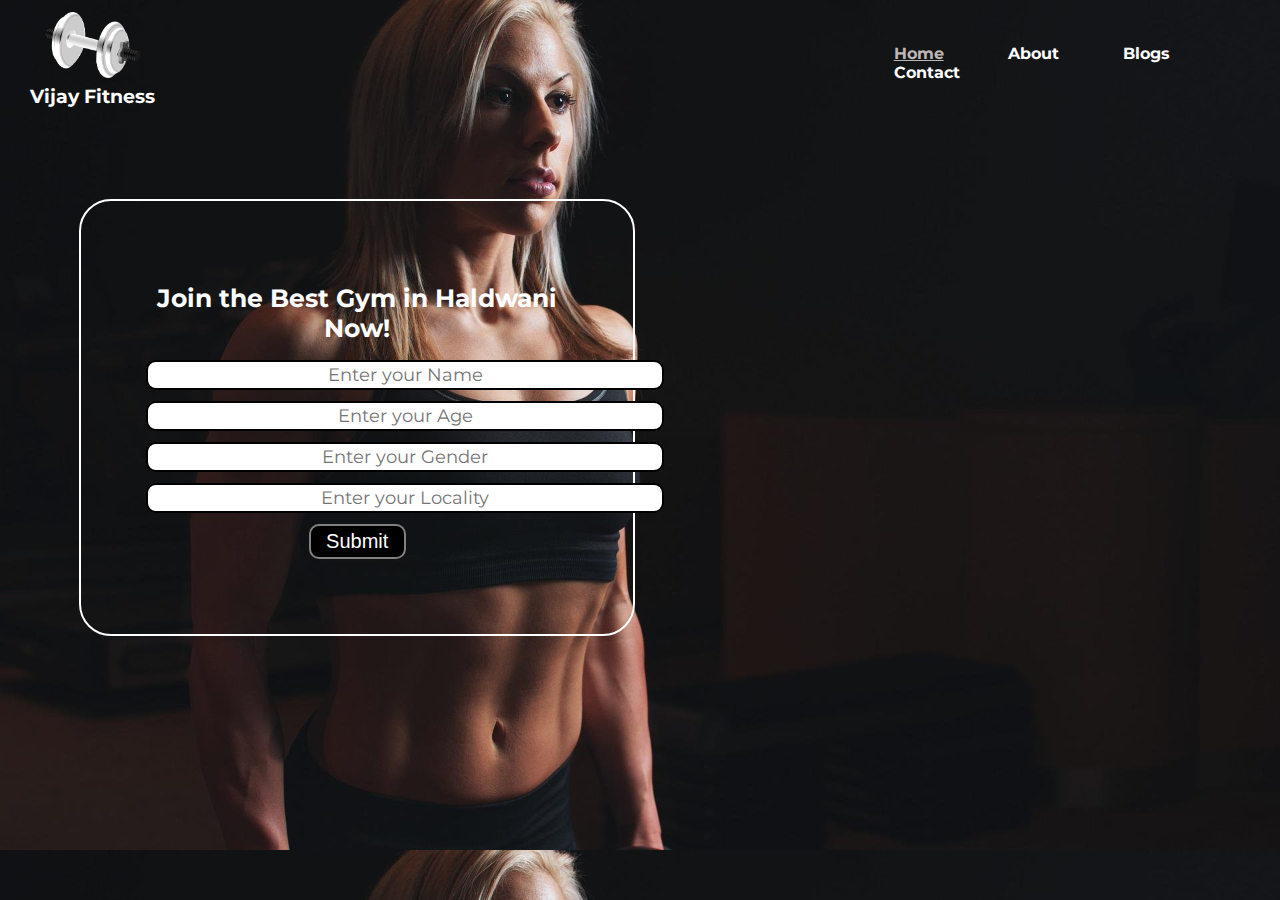
<file: index.html>
<!DOCTYPE html>
<html lang="en">

<head>
    <meta charset="UTF-8">
    <meta http-equiv="X-UA-Compatible" content="IE=edge">
    <meta name="viewport" content="width=device-width, initial-scale=1.0">
    <title>Vijay Fitness</title>
    <link rel="stylesheet" href="style.css">
    <link rel="preconnect" href="https://fonts.googleapis.com">
    <link rel="preconnect" href="https://fonts.gstatic.com" crossorigin>
    <link href="https://fonts.googleapis.com/css2?family=Montserrat&display=swap" rel="stylesheet">

</head>

<body>
    <header class="header">
        <!-- leftbox for logo -->
        <div class="left">
            <img src="bgrm.png" alt="">
            <div>Vijay Fitness</div>
        </div>
        <!-- rightbox for navbar -->
        <div class="right">
            <ul class="navbar">
                <li><a href="#" class="active">Home</a></li>
                <li><a href="#">About</a></li>
                <li><a href="#">Blogs</a></li>
                <li><a href="#">Contact</a></li>
            </ul>

        </div>
    </header>
    <div class="container">
        <h1>Join the Best Gym in Haldwani Now!</h1>
        <form action="noaction.php">
            <div class="group">
                <input type="text" name="" id="" placeholder="Enter your Name">
            </div>
            <div class="group">
                <input type="text" name="" id="" placeholder="Enter your Age">
            </div>
            <div class="group">
                <input type="text" name="" id="" placeholder="Enter your Gender">
            </div>
            <div class="group">
                <input type="text" name="" id="" placeholder="Enter your Locality">
            </div>
            <button class="btn">Submit</button>
        </form>
    </div>
</body>

</html>
</file>
<file: style.css>
body {
   font-family: 'Montserrat', sans-serif;
   background: url('vsku.jpg');
   background-size: cover;
   position: contain;
   margin: 0;
   padding: 0;
   color: white;
 }

 .left {
   /* border: 2px solid red; */
   display: inline-block;
   position: absolute;
   left: 30px;
   top: 12px;
 }

 .right {
   /* border: 2px solid yellow; */
   position: absolute;
   right: 34px;
   top: 28px;
   display: inline-block;
   width: 33%;
 }

 .navbar {
   list-style: none;

 }

 .right li {
   display: inline-block;

 }

 .right a {
   text-decoration: none;
   color: white;
   padding: 35px 30px;
   font-weight: bold;
   font-family: 'Montserrat', sans-serif;
   text-align: center;
 }

 .navbar li a:hover,
 .navbar li a.active {
   text-decoration: underline;
   color: rgb(191, 183, 183);
 }

 .left img {
   width: 95px;
   filter: invert(100%);
   margin: auto;
   display: block;
 }

 .left img:hover {
   cursor: pointer;
 }

 .left div {
   text-align: center;
   font-size: 19px;
   font-weight: bold;
   line-height: 2;
 }

 .container {
   border: 2px solid white;
   margin: 199px 79px;
   padding: 65px;
   width: 33%;
   border-radius: 32px;

 }

 .container h1 {
   font-size: 25px;
   text-align: center;
 }



 .container button {
   background-color: black;
   color: white;
   padding: 4px 14px;
   border: 2px solid grey;
   border-radius: 10px;
   font-size: 20px;
   cursor: pointer;
   display: block;
   margin: 10px auto;
   width: 23%;
 }

 .btn:hover {
   background-color: rgb(31, 30, 30);
 }

 .group input {
   text-align: center;
   display: block;
   width: 510px;
   margin: 11px auto;
   padding: 2px;
   border: 2px solid black;
   font-size: 18px;
   border-radius: 10px;
   font-family: 'Montserrat', sans-serif;
 }
</file>
